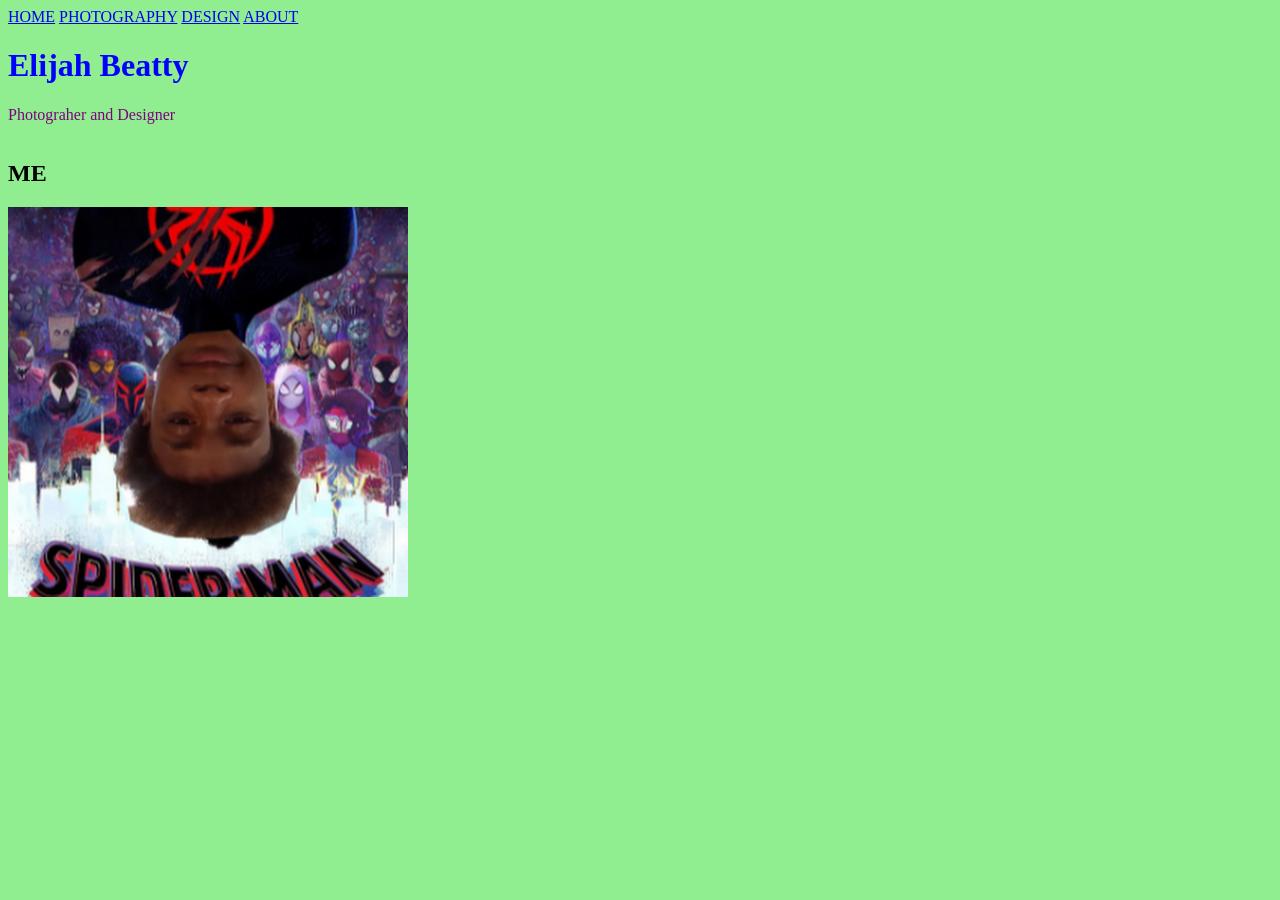
<file: index.html>
<!DOCTYPE html>
<html>
<head>
<title>Elijah Beatty Studios</title>


  <link rel="stylesheet" href="styles.css">
</head>
<body>
<tr>
    <th><a href="index.html">HOME</a></th>
<th><a href="photo.html">PHOTOGRAPHY</a></th>    
<th><a href="design.html">DESIGN</a></th>    
<th><a href="about.html">ABOUT</a></th>  </tr>

<h1>Elijah Beatty</h1>
<p>Photograher and Designer</p>

</body>
</html>
<!DOCTYPE html>
<html>
<body>
<table>

  
</table>
<h2>ME</h2>
<img src="Elijah.png" alt="Portrait of Elijah Beatty" width="400" height="390">

</body>
</html>
</file>
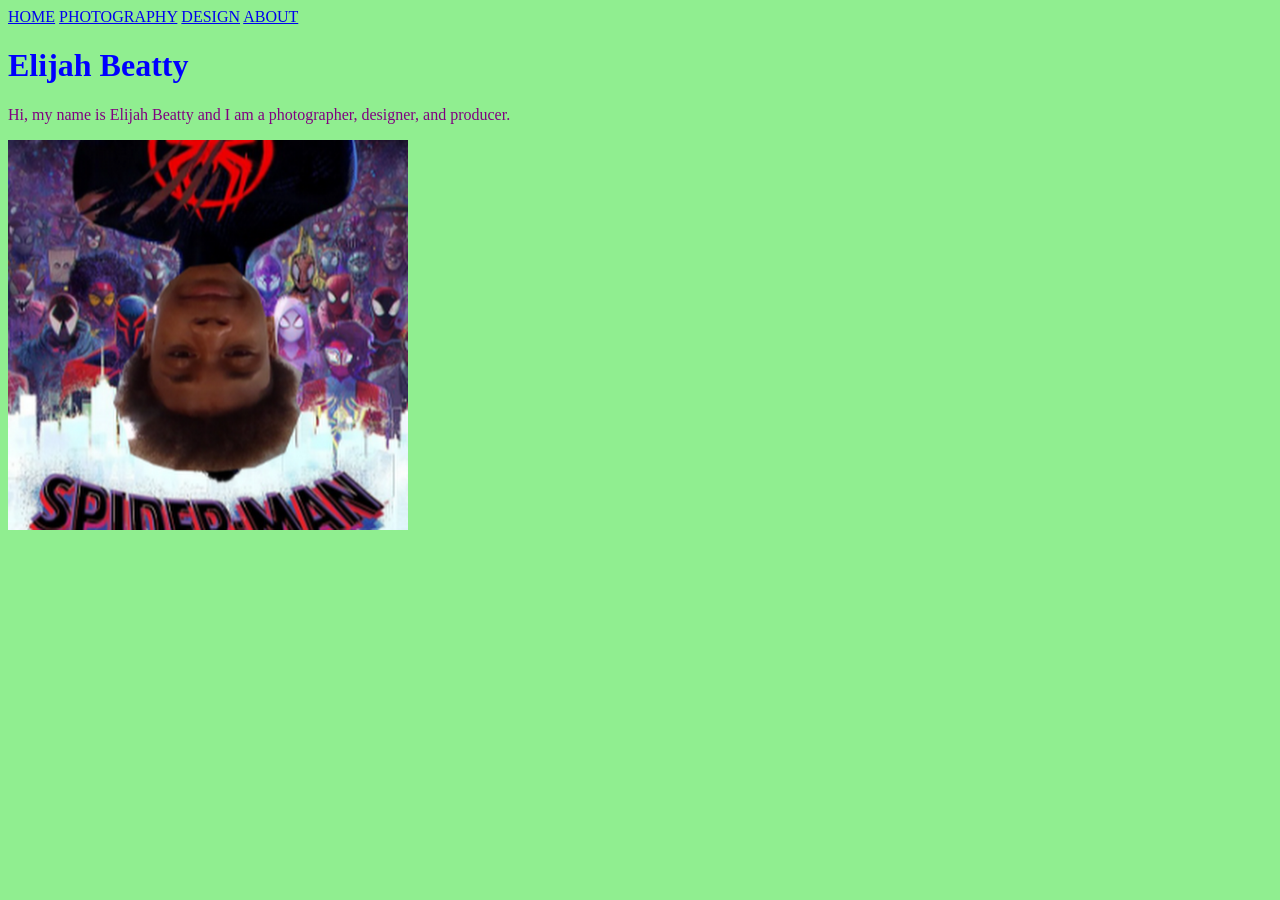
<file: about.html>
<!DOCTYPE html>
<html>
<head>
<title>Elijah Beatty Studios</title>
 <link rel="stylesheet" href="styles.css">

</head>
<body>
<tr>
    <th><a href="index.html">HOME</a></th>
<th><a href="photo.html">PHOTOGRAPHY</a></th>    
<th><a href="design.html">DESIGN</a></th>    
<th><a href="about.html">ABOUT</a></th>  </tr>

<h1>Elijah Beatty</h1>
<p>Hi, my name is Elijah Beatty and I am a photographer, designer, and producer.</p>

</body>
</html>
<!DOCTYPE html>
<html>
<body>
<table>

  
</table>

<img src="Elijah.png" alt="Portrait of Elijah Beatty" width="400" height="390">

</body>
</html>
</file>
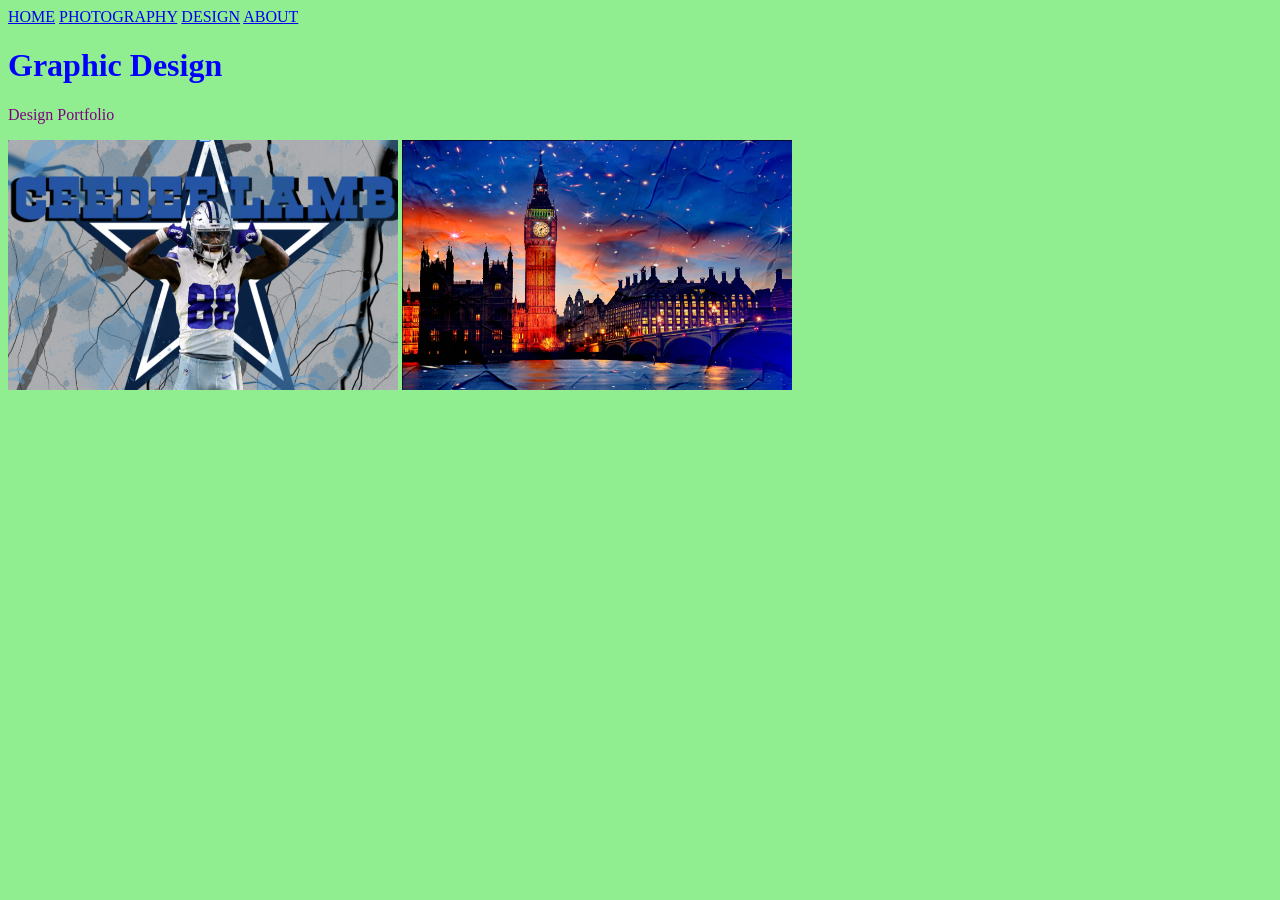
<file: design.html>
<!DOCTYPE html>
<html>
<head>
<title>Elijah Beatty Studios</title>
 <link rel="stylesheet" href="styles.css">

</head>
<body>
<tr>
    <th><a href="index.html">HOME</a></th>
<th><a href="photo.html">PHOTOGRAPHY</a></th>    
<th><a href="design.html">DESIGN</a></th>    
<th><a href="about.html">ABOUT</a></th>  </tr>

<h1>Graphic Design</h1>
<p>Design Portfolio</p>

</body>
</html>
<!DOCTYPE html>
<html>
<body>
<table>

  
</table>

<img src="Screen.png" alt="Design of CeeDee Lamb" width="390" height="250">
<img src="Screen2.png" alt="Desingn of London" width="390" height="250">
</body>
</html>
</file>
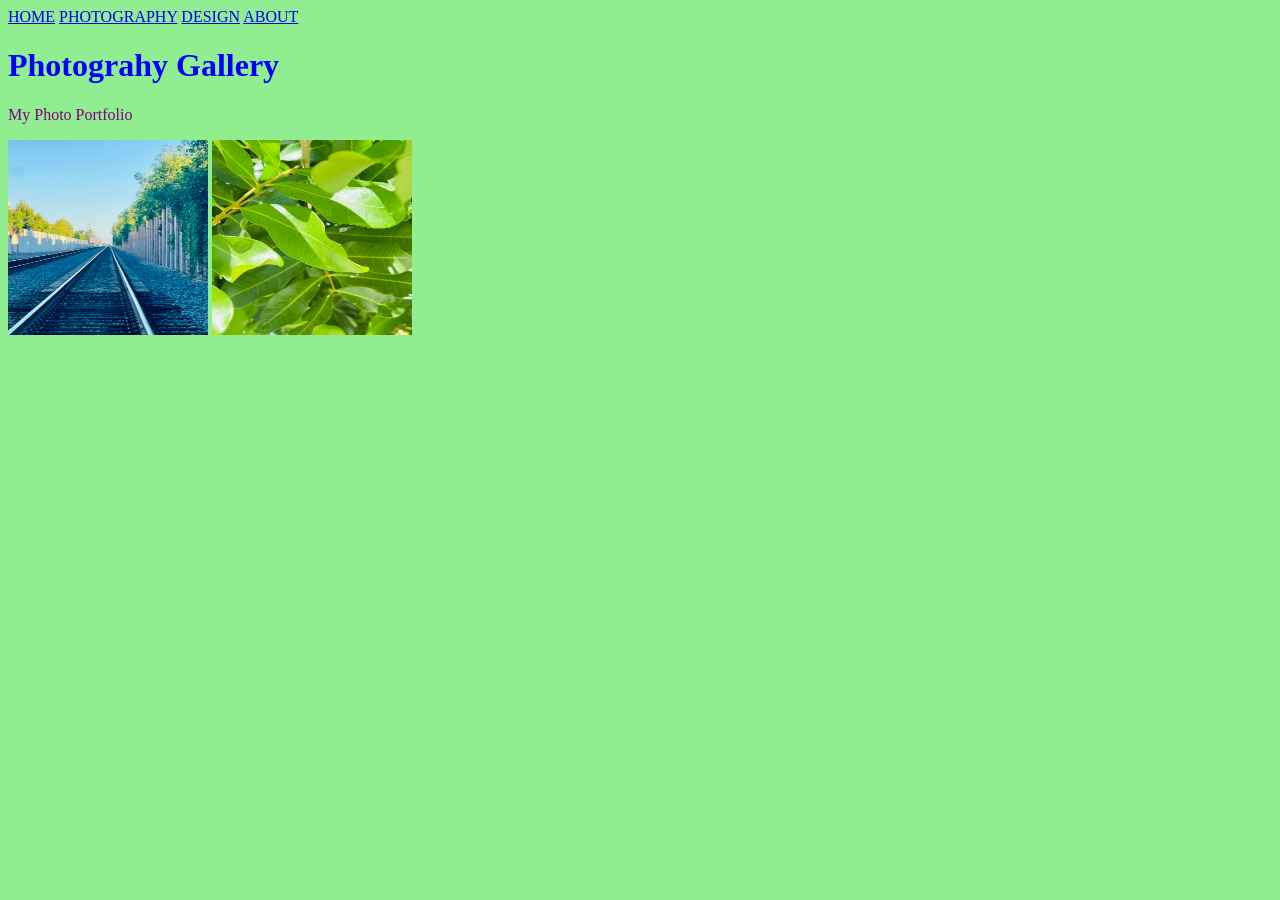
<file: photo.html>
<!DOCTYPE html>
<html>
<head>
<title>Elijah Beatty Studios</title>
 <link rel="stylesheet" href="styles.css">


</head>
<body>
<tr>
    <th><a href="index.html">HOME</a></th>
<th><a href="photo.html">PHOTOGRAPHY</a></th>    
<th><a href="design.html">DESIGN</a></th>    
<th><a href="about.html">ABOUT</a></th>  </tr>

<h1>Photograhy Gallery</h1>
<p>My Photo Portfolio</p>

</body>
</html>
<!DOCTYPE html>
<html>
<body>
<table>

  
</table>

<img src="IMG_1942.JPG" alt="Train Tracks" width="200" height="195">
<img src="IMG_1931.jpg" alt="Train Tracks" width="200" height="195">

</body>
</html>
</file>
<file: styles.css>
body {
  background-color: lightgreen;
}
h1 {
  color: blue;
}
p {
  color: purple;
}
</file>
